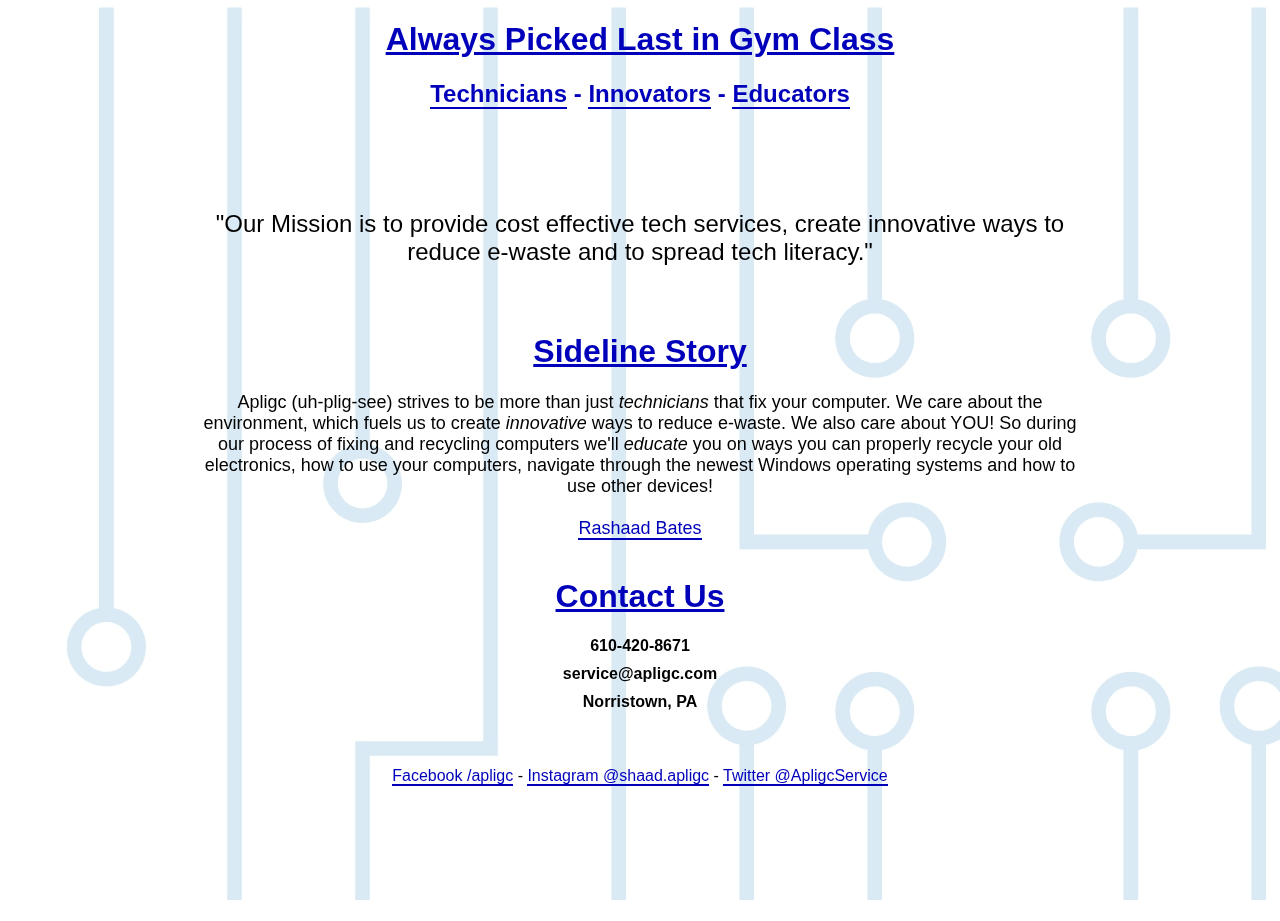
<file: index.html>
<!doctype html>
<html>
<head>
<title>APLIGC</title>
<link href="index.css" rel="stylesheet"
<meta name="Computer technicians" content="Our first page">
<meta name="computers" content="html tutorial template">



</head>
<body>



<center><h1>Always Picked Last in Gym Class</h1>
<h2><a href="tech.html"> Technicians</a> - <a href="inn.html">Innovators</a> - <a href="edu.html">Educators</a></h2>
<!-- 
-Innovators - etsy page, collect toner from business & old equipment no crt
-Educators - Free classes, Library link
-Instagram feed possible?
-computer board lines background around tabs?






-->
<br></br>
<br></br>
<p><font size="5">"Our Mission is to provide cost effective tech services, create innovative ways to reduce e-waste and to spread tech literacy." </font></p>

<br></br>

<h1>Sideline Story</h1>


<p><font size="4">
Apligc (uh-plig-see) strives to be more than just <i>technicians</i> that fix your computer. We care about the environment, which fuels us to create <i>innovative</i> ways to reduce e-waste. We also care about YOU! So during our process of fixing and recycling computers we'll <i>educate</i> you on ways you can properly recycle your old electronics, how to use your computers, navigate through the newest Windows operating systems and how to use other devices!


<br></br>




<a href="https://www.linkedin.com/in/rashaad-bates-439517a9"target="_blank">Rashaad Bates</a> </a>
</font>
<br></br>


<h1>Contact Us</h1>
<p><b>610-420-8671</p>
<p>service@apligc.com</p>
<p>Norristown, PA</b></p>

<br></br> 
<p><a href="https://www.facebook.com/apligc"target="_blank">Facebook /apligc</a> -  
<a href="https://www.instagram.com/shaad.apligc/"target="_blank">Instagram @shaad.apligc</a> - 
<a href="https://twitter.com/ApligcService"target="_blank">Twitter @ApligcService</a></p>


<br></br>
<br></br>





</center>
</body>
</html>
</file>
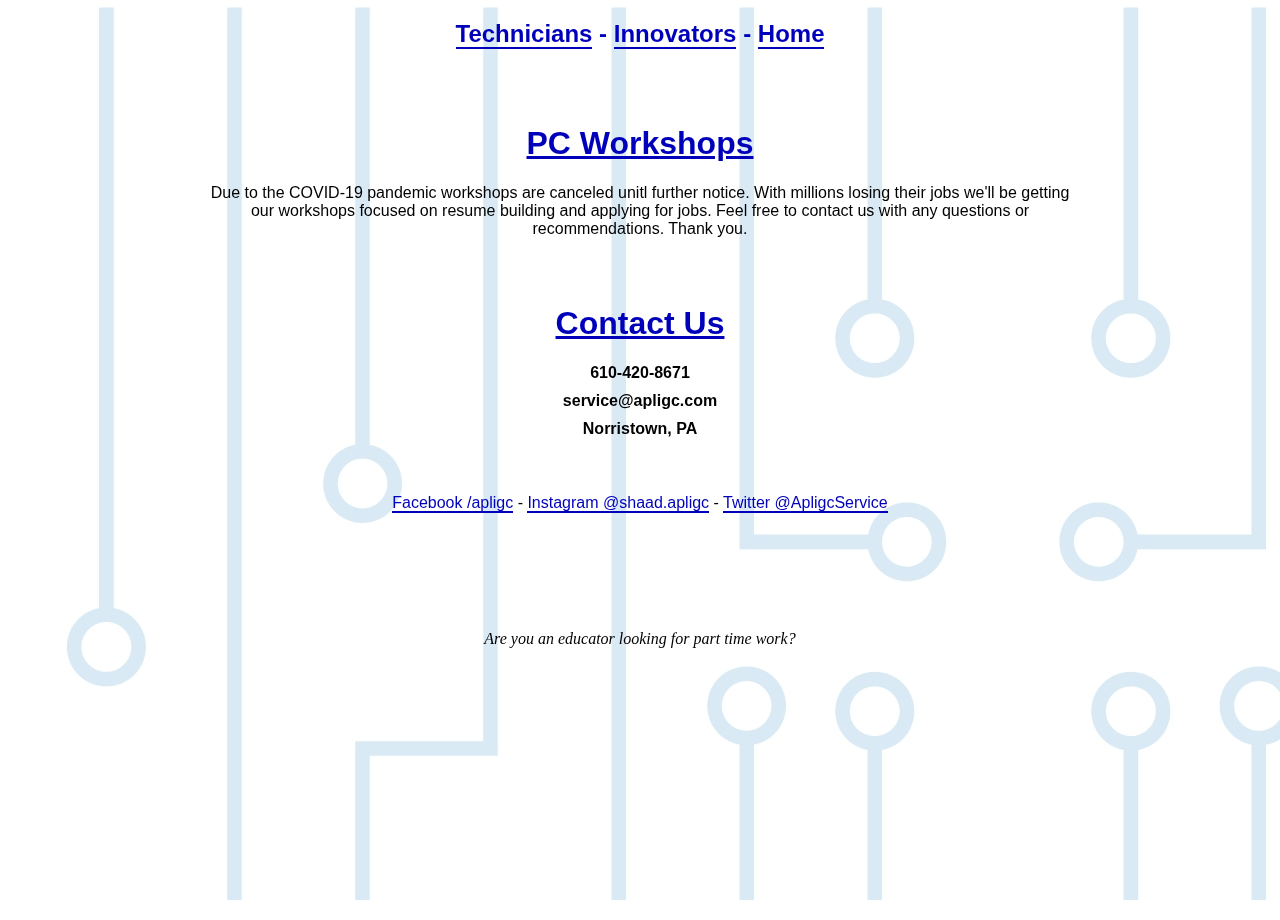
<file: edu.html>
<!doctype html>
<html>
<head>
<title>Educators</title>
<link href="index.css" rel="stylesheet"

<meta name="Computer technicians" content="Our first page">
<meta name="computers" content="html tutorial template">

</head>

<body>
<center>

<h2><a href="tech.html"> Technicians</a> - <a href="inn.html">Innovators</a> - <a href="index.html">Home</a></h2>

<br></br>

<h1> PC Workshops</h1>

<p>Due to the COVID-19 pandemic workshops are canceled unitl further notice. With millions losing their jobs we'll be
 getting our workshops focused on resume building and applying for jobs. Feel free to contact us with any questions or recommendations.
 Thank you.</p>

<br></br>
<h1>Contact Us</h1>
<p><b>610-420-8671</p>
<p>service@apligc.com</p>
<p>Norristown, PA</b></p>

<br></br>
<p><a href="https://www.facebook.com/apligc"target="_blank">Facebook /apligc</a> -  
<a href="https://www.instagram.com/shaad.apligc/"target="_blank">Instagram @shaad.apligc</a> - 
<a href="https://twitter.com/ApligcService"target="_blank">Twitter @ApligcService</a></p>


<br></br>
<br></br>
<br></br>


</body>
<footer>
 <address>Are you an educator looking for part time work? </address>

</footer>
</center>
</html>
</file>
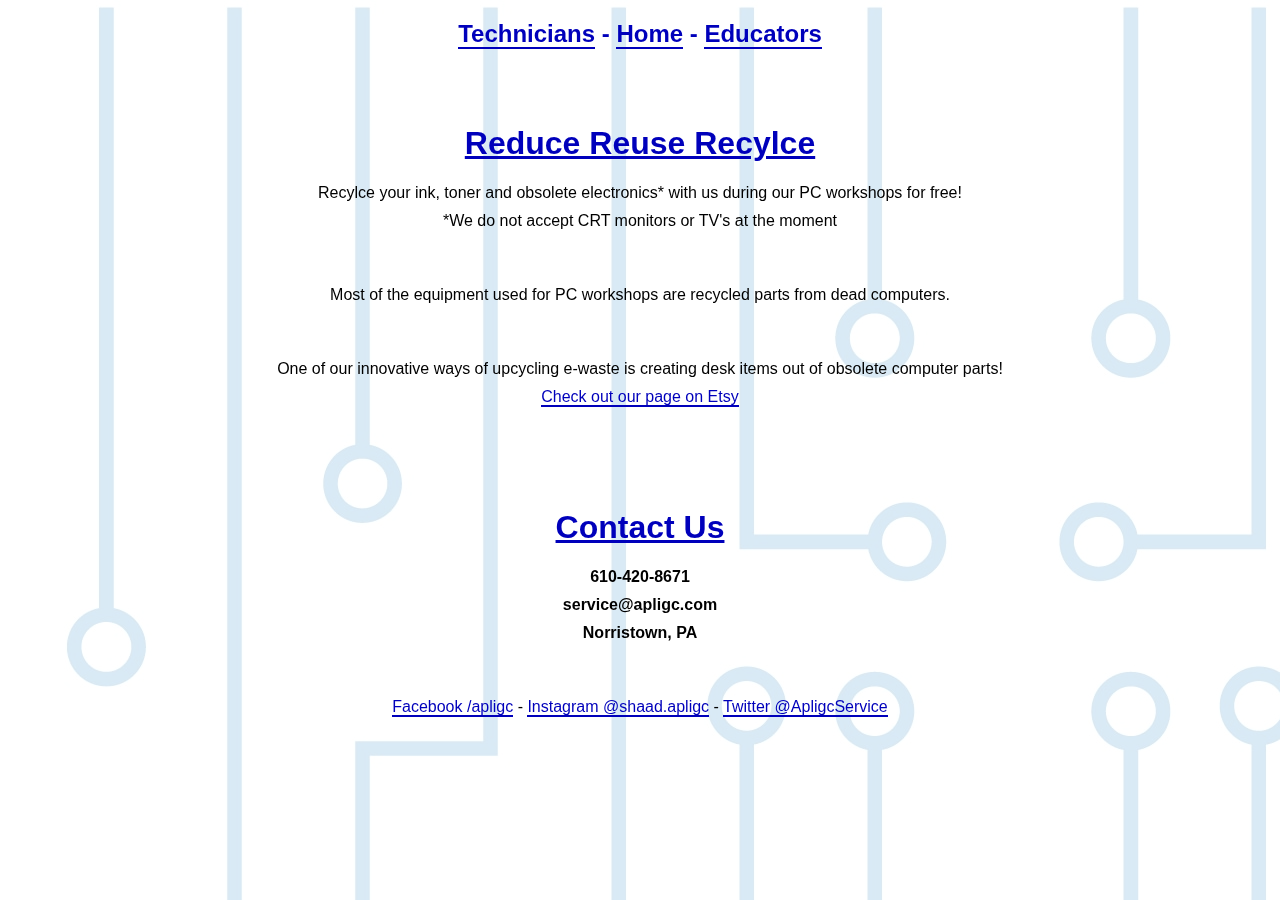
<file: inn.html>
<!doctype html>
<html>
<head>
<title>Innovators</title>
<link href="index.css" rel="stylesheet"
<meta name="Computer technicians" content="Our first page">
<meta name="computers" content="html tutorial template">

</head>

<body>
<center>

<h2><a href="tech.html"> Technicians</a> - <a href="index.html">Home</a> - <a href="edu.html">Educators</a></h2>
<br></br>


<h1>Reduce Reuse Recylce</h1>

<p>Recylce your ink, toner and obsolete electronics* with us during our PC workshops for free!</p>
<p>*We do not accept CRT monitors or TV's at the moment</p>
<br></br>

<p>Most of the equipment used for PC workshops are recycled parts from dead computers.</p>

<br></br>

<p> One of our innovative ways of upcycling e-waste is creating desk items out of obsolete computer parts!</p>
<p><a href="https://www.etsy.com/shop/apligcLLC?ref=simple-shop-header-name&listing_id=744953070"
target="_blank"
>Check out our page on Etsy</p></a>


<br></br>
<br></br>
<h1>Contact Us</h1>
<p><b>610-420-8671</p>
<p>service@apligc.com</p>
<p>Norristown, PA</b></p>

<br></br>
<p><a href="https://www.facebook.com/apligc"target="_blank">Facebook /apligc</a> -  
<a href="https://www.instagram.com/shaad.apligc/"target="_blank">Instagram @shaad.apligc</a> - 
<a href="https://twitter.com/ApligcService"target="_blank">Twitter @ApligcService</a></p>


</center>
</body>
</html>
</file>
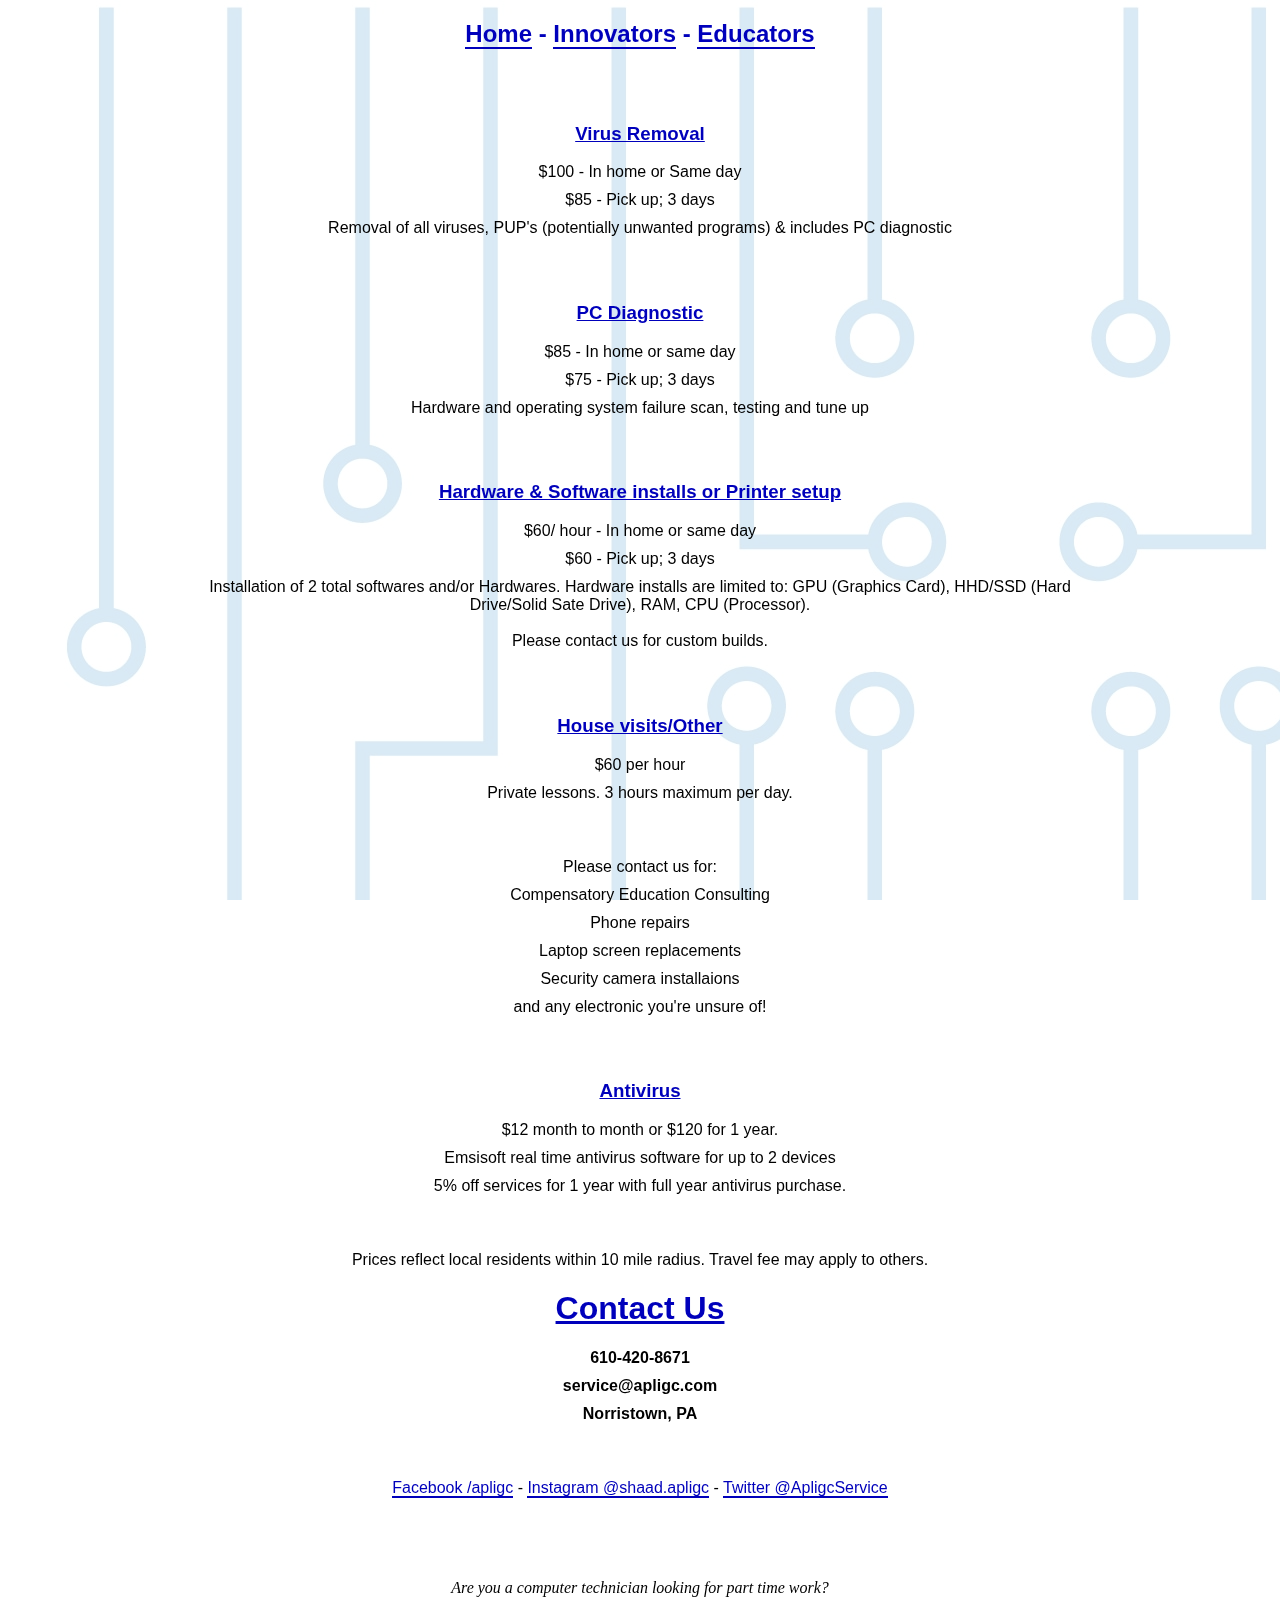
<file: tech.html>
<!doctype html>
<html>
<head>
<title>Technicians</title>

<link href="index.css" rel="stylesheet"

<meta name="Computer technicians" content="Our first page">
<meta name="computers" content="html tutorial template">
</head>

<body>
<center>

<h2><a href="index.html">Home</a> - <a href="inn.html">Innovators</a> - <a href="edu.html">Educators</a></h2>

<br></br>

<h3>Virus Removal</h3>
<p>$100 - In home or Same day</p>
<p>$85 - Pick up; 3 days</p>

<p>Removal of all viruses, PUP's (potentially unwanted programs) & includes PC diagnostic<p>

<br></br>

<h3>PC Diagnostic</h3>
<p>$85 - In home or same day</p>
<p>$75 - Pick up; 3 days</p>

<p>Hardware and operating system failure scan, testing and tune up</p>

<br></br>

<h3>Hardware & Software installs or Printer setup</h3>
<p>$60/ hour - In home or same day</p>
<p>$60 - Pick up; 3 days</p>

<p class="a">Installation of 2 total softwares and/or Hardwares. Hardware installs are limited to:
 GPU (Graphics Card), HHD/SSD (Hard Drive/Solid Sate Drive), RAM, CPU (Processor).
 <br></br>
 Please contact us for custom builds.</p>

<br></br>

<h3>House visits/Other</h3>
<p>$60 per hour</p>


<p>Private lessons. 3 hours maximum per day.</p>

<br></br>
<p>Please contact us for:</p> 
<p>Compensatory Education Consulting</p>
<p>Phone repairs</p>
<p>Laptop screen replacements</P>
<p>Security camera installaions</p>
<p>and any electronic you're unsure of!</P>
<br></br>

<h3>Antivirus</h3>
<p>$12 month to month or $120 for 1 year.</P>

<p>Emsisoft real time antivirus software for up to 2 devices</p>
<p> 5% off services for 1 year with full year antivirus purchase.</p>

<br></br>

<p>Prices reflect local residents within 10 mile radius. Travel fee may apply to others.</p>


<h1>Contact Us</h1>
<p><b>610-420-8671</p>
<p>service@apligc.com</p>
<p>Norristown, PA</b></p>

<br></br>

<p><a href="https://www.facebook.com/apligc"target="_blank">Facebook /apligc</a> -  
<a href="https://www.instagram.com/shaad.apligc/"target="_blank">Instagram @shaad.apligc</a> - 
<a href="https://twitter.com/ApligcService"target="_blank">Twitter @ApligcService</a></p>



<br></br>
<br></br>

</body>

<footer>
 <address>Are you a computer technician looking for part time work? </address>
<!--
add something lke an application
-->
</footer>

</center>
</html>
</file>
<file: index.css>
html,body {;
	width:100%;
	height:100%;
	padding:0;
	margin:0;
}

body:after{
	width:100%;
	height:100%;
	content:"";
	background:url('P10.jpg');
	opacity:0.15;
	position:fixed;
	top:0;
	left:0;
	bottom:0;
	right:0;
	z-index:-1;
}


h1   {color: #00b; text-decoration:underline; font-family:arial;}
h2   {color: #00b; font-family:arial;} 
h3	 {color: #00b; text-decoration:underline; font-family:arial;}

p    {color: black;}
p    {margin: 10px;}
p    {font-family:arial;} 


center{
	max-width:900px;
	margin:0 auto;`
}

a{
	border-bottom:2px solid #00b;
	-webkit-transition:all 1s;
	-moz-transition:all 1s;
	transition:all 1s;
	text-decoration:none;
	color:#00b;
}

a:hover{
	border-bottom:2px solid #0a0;
	color:#0a0;
}
</file>
